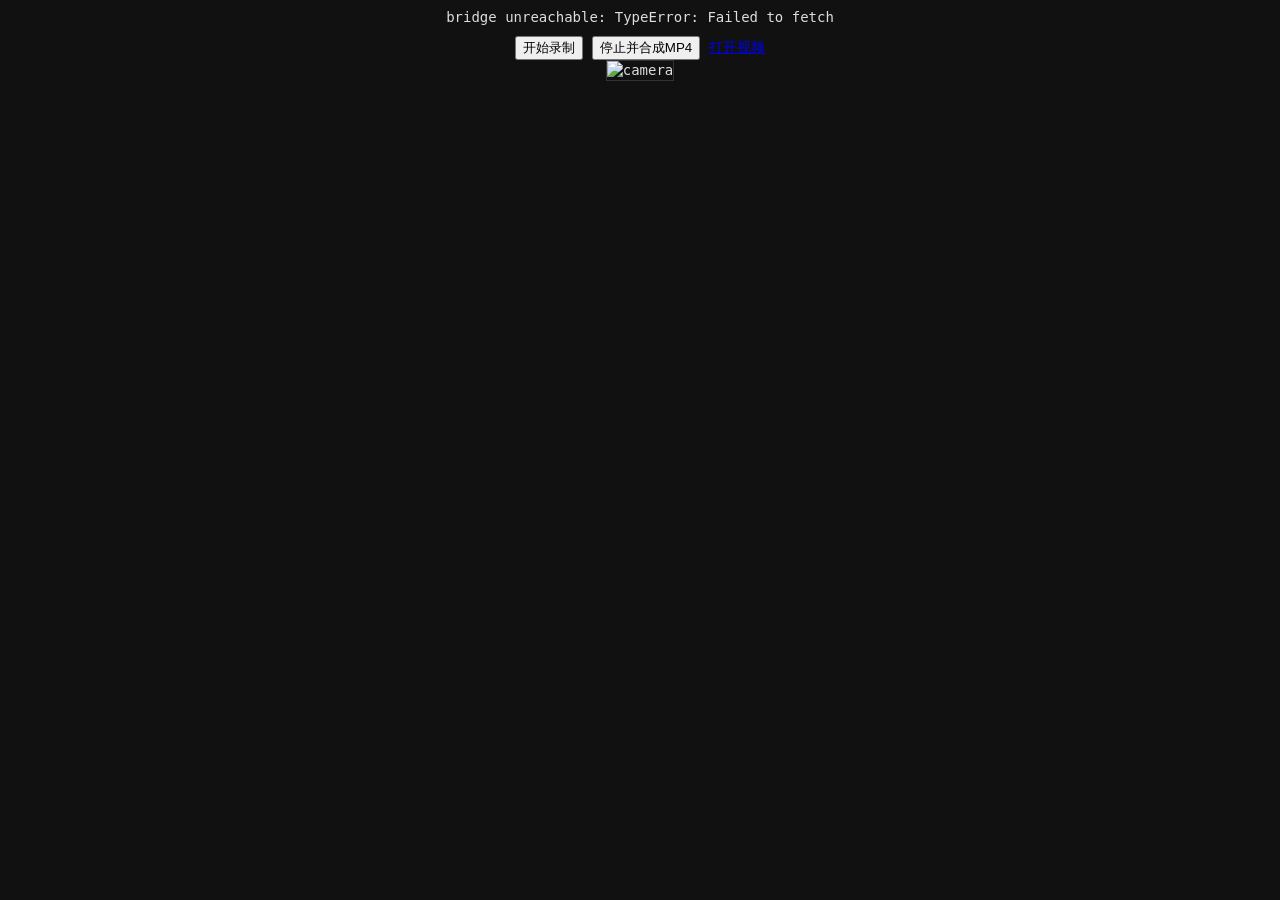
<file: scripts/cam_view.html>
<!DOCTYPE html>
<html lang="zh">
<head>
<meta charset="utf-8">
<title>Isaac Bridge Camera</title>
<style>
  body { margin:0; background:#111; color:#ddd; font:14px/1.4 monospace; display:flex; flex-direction:column; align-items:center; }
  #hud { padding:8px; white-space:pre; }
  img { max-width:96vw; max-height:82vh; image-rendering:auto; border:1px solid #333; }
</style>
</head>
<body>
<div id="hud">connecting…</div>
<div id="ctl">
  <button onclick="rec('start')">开始录制</button>
  <button onclick="rec('stop')">停止并合成MP4</button>
  <a href="/video" target="_blank">打开视频</a>
  <span id="recstatus"></span>
</div>
<video id="vid" controls style="max-width:96vw;display:none"></video>
<img id="cam" alt="camera">
<script>
const URL = "http://127.0.0.1:8765/camera";
const img = document.getElementById("cam");
const hud = document.getElementById("hud");
let busy = false;
async function tick() {
  if (busy) return;
  busy = true;
  try {
    const r = await fetch(URL);
    const d = await r.json();
    if (d.png_b64) {
      img.src = "data:image/png;base64," + d.png_b64;
      const p = d.pose || {};
      hud.textContent =
        `pose x=${p.x} y=${p.y} yaw=${p.yaw_deg}°  |  ` +
        `at=${d.at_place || "-"}  holding=${d.holding || "-"}  fridge_open=${d.fridge_open}` +
        (d.dbg ? `\n${JSON.stringify(d.dbg)}` : "");
    } else {
      hud.textContent = "camera error: " + JSON.stringify(d);
    }
  } catch (e) {
    hud.textContent = "bridge unreachable: " + e;
  }
  busy = false;
}
setInterval(tick, 700);
tick();

async function rec(cmd) {
  const st = document.getElementById("recstatus");
  st.textContent = cmd === "start" ? " recording…" : " encoding…";
  try {
    const r = await fetch("http://127.0.0.1:8765/record", {
      method: "POST",
      headers: {"Content-Type": "application/json"},
      body: JSON.stringify({cmd: cmd})
    });
    const d = await r.json();
    st.textContent = " " + (d.ok ? d.message + (d.frames ? ` (${d.frames}f ${d.size_mb}MB)` : "") : "ERR " + JSON.stringify(d));
    if (cmd === "stop" && d.ok) {
      const v = document.getElementById("vid");
      v.src = "/video?t=" + Date.now();
      v.style.display = "block";
      v.play();
    }
  } catch (e) { st.textContent = " " + e; }
}
</script>
</body>
</html>
</file>
